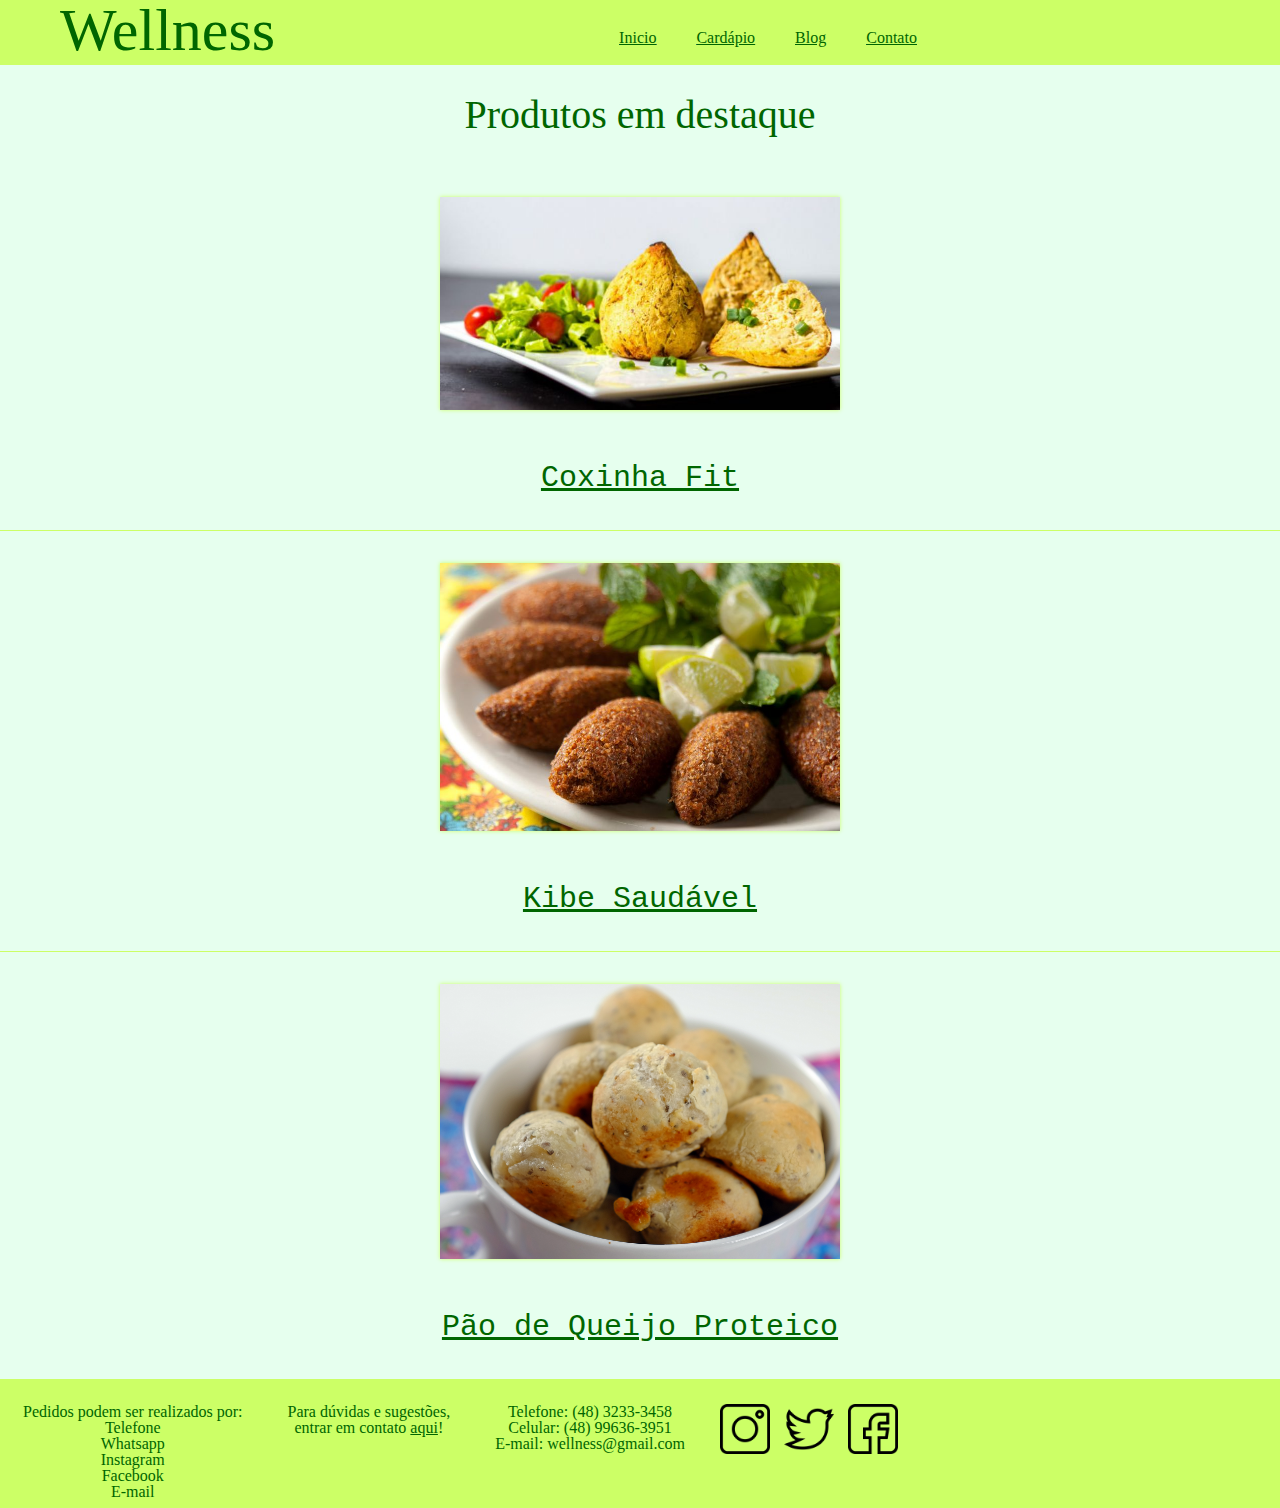
<file: index.html>
<!DOCTYPE html>
<html>
  <head>
    <meta charset="utf-8">
    <title>Wellness</title>
    <link rel="icon" href="imagens/icon.png">
    <link rel="stylesheet" type="text/css" href="css/reset.css">
    <link rel="stylesheet" type="text/css" href="css/site.css">
    <link rel="stylesheet" type="text/css" href="css/index.css">
  </head>
  <body>
    <header class="cabecalho">
      <h1 class="titulo-principal">Wellness</h1>
      <nav class="menu-navegação">
        <ul class="menu">
          <a href="index.html"><li>Inicio</li></a>
          <a href="cardapio.html"><li>Cardápio</li></a>
          <a href="blog.html"><li>Blog</li></a>
          <a href="contato.html"><li>Contato</li></a>
        </ul>
      </nav>
    </header>
    <main>
      <h2 class="sub-titulo">Produtos em destaque</h2>
      <div class="container">
        <ol class="produtos">
          <li><a href="">
            <figure>
              <img src="imagens/coxinha.jpg">
              <figcaption>Coxinha Fit</figcaption>
            </figure>
          </a></li>
          <li><a href="">
            <figure>
              <img src="imagens/kibe.jpg">
              <figcaption>Kibe Saudável</figcaption>
            </figure>
          </a></li>
          <li><a href="">
            <figure>
              <img src="imagens/pao-de-queijo.png">
              <figcaption>Pão de Queijo Proteico</figcaption>
            </figure>
          </a></li>
        </ol>
      </div>
    </main>
    <footer class="rodape">
      <ul class="menu-rodape">
        <li class="dados"><ul>
          <li>Pedidos podem ser realizados por:</li>
          <li>Telefone</li>
          <li>Whatsapp</li>
          <li>Instagram</li>
          <li>Facebook</li>
          <li>E-mail</li>
        </ul></li>
        <li class="dados"><ul>
          <li class="dados">Para dúvidas e sugestões,</li>
          <li>entrar em contato <a class="link-contato" href="contato.html">aqui</a>!</li>
        </ul></li>
        <li class="dados"><ul>
          <li>Telefone: (48) 3233-3458</li>
          <li>Celular: (48) 99636-3951</li>
          <li>E-mail: wellness@gmail.com</li>
        </ul></li>
        <li class="dados"><ul class="redes-sociais">
          <li class="instagram"><a href="" data-tooltip="Siga no Instagram"><img src="imagens/instagram.png"></a></li>
          <li class="twitter"><a href="" data-tooltip="Siga no Twitter"><img src="imagens/twitter.png"></a></li>
          <li class="facebook"><a href="" data-tooltip="Siga no Facebook"><img src="imagens/facebook.png"></a></li>
        </ul></li>
      </ul>
    </footer>
  </body>
</html>
</file>
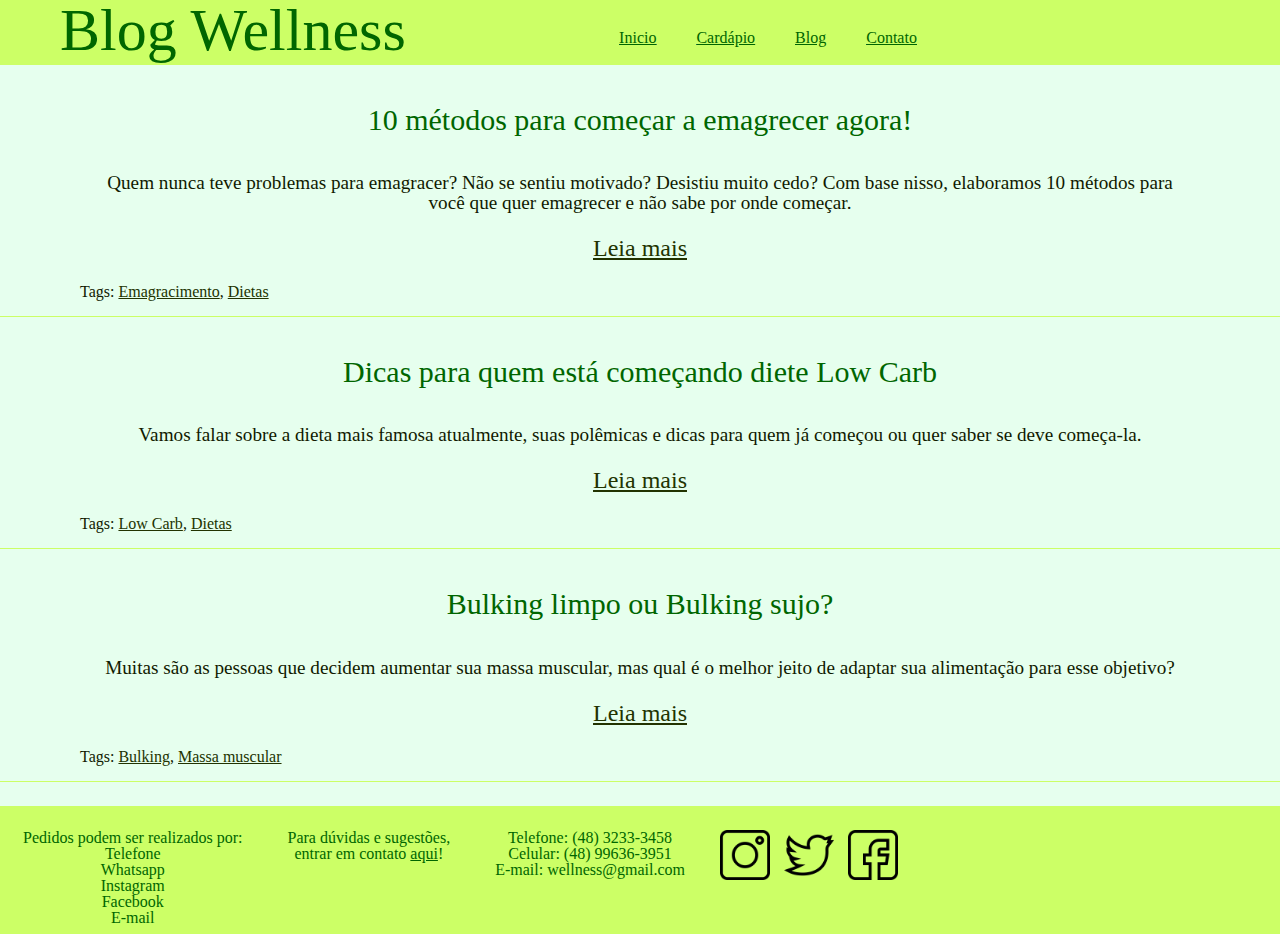
<file: blog.html>
<!DOCTYPE html>
<html>
  <head>
    <meta charset="utf-8">
    <title>Blog Wellness</title>
    <link rel="icon" href="imagens/icon.png">
    <link rel="stylesheet" type="text/css" href="css/reset.css">
    <link rel="stylesheet" type="text/css" href="css/site.css">
    <link rel="stylesheet" type="text/css" href="css/blog.css">
  </head>
  <body>
    <header class="cabecalho">
      <h1 class="titulo-principal">Blog Wellness</h1>
      <nav class="menu-navegação">
        <ul class="menu">
          <a href="index.html"><li>Inicio</li></a>
          <a href="cardapio.html"><li>Cardápio</li></a>
          <a href="blog.html"><li>Blog</li></a>
          <a href="contato.html"><li>Contato</li></a>
        </ul>
      </nav>
    </header>
    <main>
      <div class="container">
        <article class="post-blog">
          <h2 class="subtitulo">10 métodos para começar a emagrecer agora!</h2>
          <p>Quem nunca teve problemas para emagracer? Não se sentiu motivado? Desistiu muito cedo? Com base nisso, elaboramos 10 métodos para você que quer emagrecer e não sabe por onde começar.</p>
          <a class="leia-mais"href="#">Leia mais</a>
          <footer class="tags">Tags: <a href="">Emagracimento</a>, <a href="">Dietas</a></footer>
        </article>
        <article class="post-blog">
          <h2 class="subtitulo">Dicas para quem está começando diete Low Carb</h2>
          <p>Vamos falar sobre a dieta mais famosa atualmente, suas polêmicas e dicas para quem já começou ou quer saber se deve começa-la.</p>
          <a class="leia-mais"href="#">Leia mais</a>
          <footer class="tags">Tags: <a href="">Low Carb</a>, <a href="">Dietas</a><a href=""></a></footer>
        </article>
        <article class="post-blog">
          <h2 class="subtitulo">Bulking limpo ou Bulking sujo?</h2>
          <p>Muitas são as pessoas que decidem aumentar sua massa muscular, mas qual é o melhor jeito de adaptar sua alimentação para esse objetivo?</p>
          <a class="leia-mais"href="#">Leia mais</a>
          <footer class="tags">Tags: <a href="">Bulking</a>, <a href="">Massa muscular</a></footer>
        </article>
      </div>
    </main>
    <footer class="rodape">
      <ul class="menu-rodape">
        <li class="dados"><ul>
          <li>Pedidos podem ser realizados por:</li>
          <li>Telefone</li>
          <li>Whatsapp</li>
          <li>Instagram</li>
          <li>Facebook</li>
          <li>E-mail</li>
        </ul></li>
        <li class="dados"><ul>
          <li class="dados">Para dúvidas e sugestões,</li>
          <li>entrar em contato <a class="link-contato" href="contato.html">aqui</a>!</li>
        </ul></li>
        <li class="dados"><ul>
          <li>Telefone: (48) 3233-3458</li>
          <li>Celular: (48) 99636-3951</li>
          <li>E-mail: wellness@gmail.com</li>
        </ul></li>
        <li class="dados"><ul class="redes-sociais">
          <li class="instagram"><a href="" data-tooltip="Siga no Instagram"><img src="imagens/instagram.png"></a></li>
          <li class="twitter"><a href="" data-tooltip="Siga no Twitter"><img src="imagens/twitter.png"></a></li>
          <li class="facebook"><a href="" data-tooltip="Siga no Facebook"><img src="imagens/facebook.png"></a></li>
        </ul></li>
      </ul>
    </footer>
  </body>
</html>
</file>
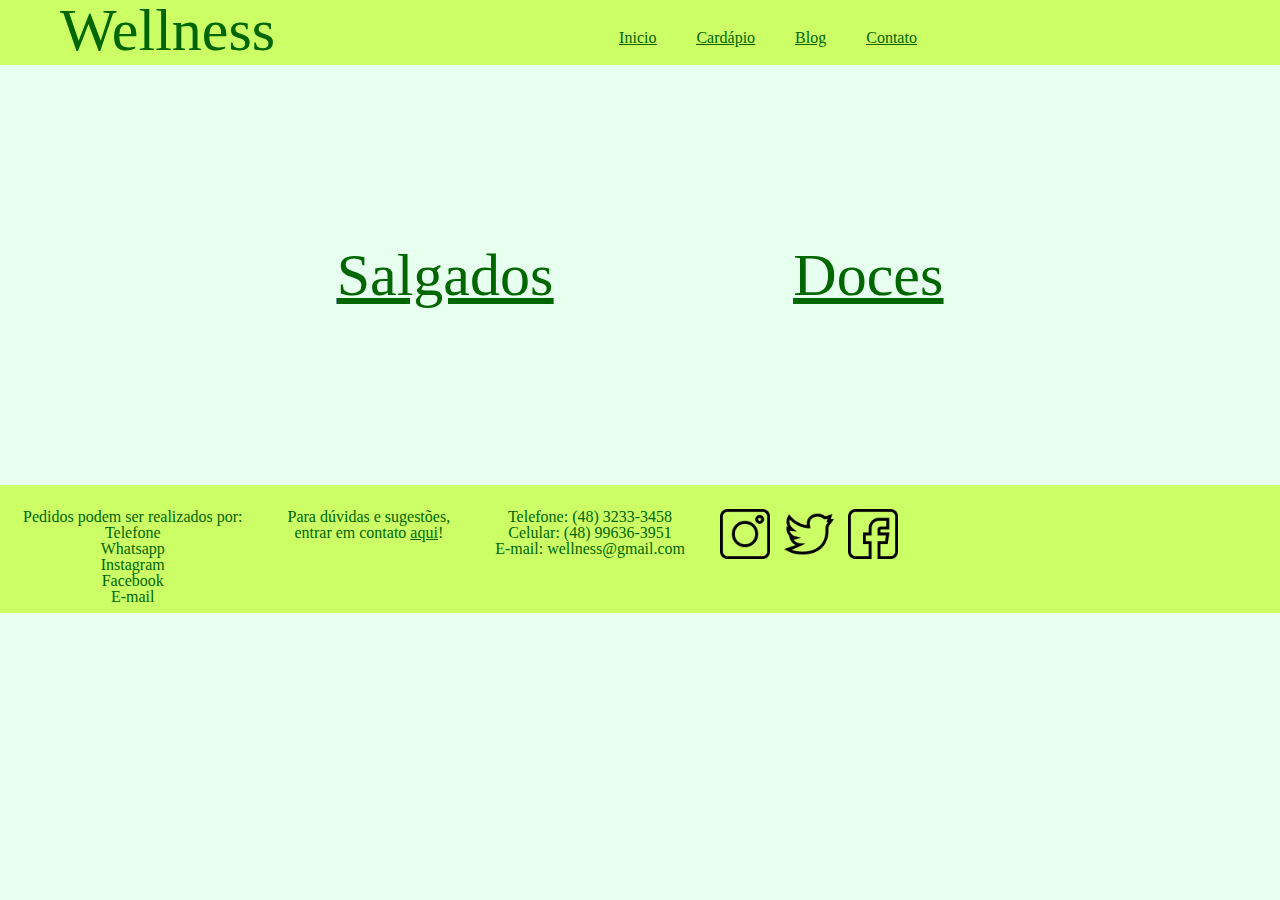
<file: cardapio.html>
<!DOCTYPE html>
<html>
  <head>
    <meta charset="utf-8">
    <title>Cardápio Wellness</title>
    <link rel="icon" href="imagens/icon.png">
    <link rel="stylesheet" type="text/css" href="css/reset.css">
    <link rel="stylesheet" type="text/css" href="css/site.css">
    <link rel="stylesheet" type="text/css" href="css/cardapio.css">
  </head>
  <body>
    <header class="cabecalho">
      <h1 class="titulo-principal">Wellness</h1>
      <nav class="menu-navegação">
        <ul class="menu">
          <a href="index.html"><li>Inicio</li></a>
          <a href="cardapio.html"><li>Cardápio</li></a>
          <a href="blog.html"><li>Blog</li></a>
          <a href="contato.html"><li>Contato</li></a>
        </ul>
      </nav>
    </header>
    <main>
      <div class="container">
        <ul>
          <a href="salgados.html"><li>Salgados</li></a>
          <a href="doces.html"><li>Doces</li></a>
        </ul>
      </div>
    </main>
    <footer class="rodape">
      <ul class="menu-rodape">
        <li class="dados"><ul>
          <li>Pedidos podem ser realizados por:</li>
          <li>Telefone</li>
          <li>Whatsapp</li>
          <li>Instagram</li>
          <li>Facebook</li>
          <li>E-mail</li>
        </ul></li>
        <li class="dados"><ul>
          <li class="dados">Para dúvidas e sugestões,</li>
          <li>entrar em contato <a class="link-contato" href="contato.html">aqui</a>!</li>
        </ul></li>
        <li class="dados"><ul>
          <li>Telefone: (48) 3233-3458</li>
          <li>Celular: (48) 99636-3951</li>
          <li>E-mail: wellness@gmail.com</li>
        </ul></li>
        <li class="dados"><ul class="redes-sociais">
          <li class="instagram"><a href="" data-tooltip="Siga no Instagram"><img src="imagens/instagram.png"></a></li>
          <li class="twitter"><a href="" data-tooltip="Siga no Twitter"><img src="imagens/twitter.png"></a></li>
          <li class="facebook"><a href="" data-tooltip="Siga no Facebook"><img src="imagens/facebook.png"></a></li>
        </ul></li>
      </ul>
    </footer>
  </body>
</html>
</file>
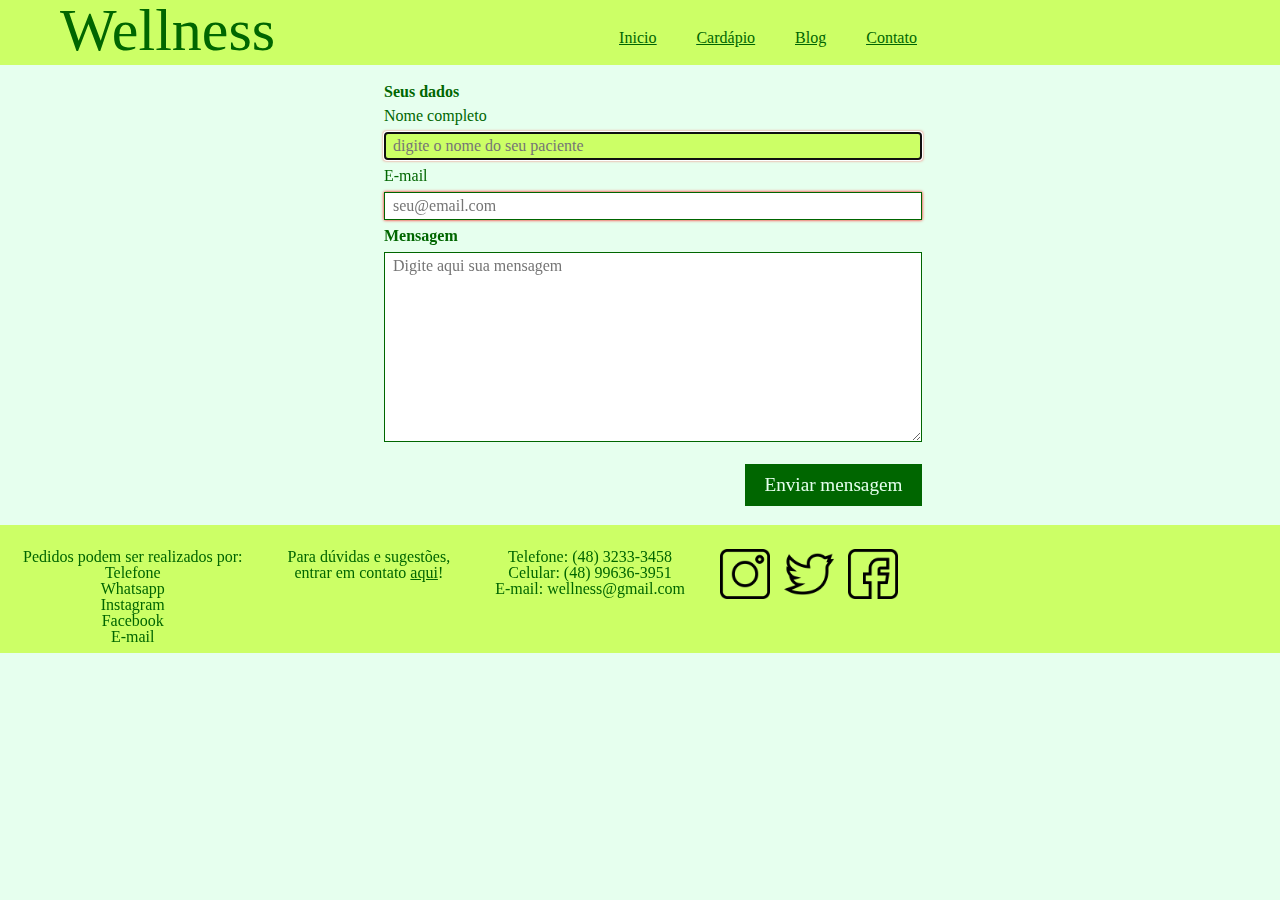
<file: contato.html>
<!DOCTYPE html>
<html>
  <head>
    <meta charset="utf-8">
    <title>Wellness</title>
    <link rel="icon" href="imagens/icon.png">
    <link rel="stylesheet" type="text/css" href="css/reset.css">
    <link rel="stylesheet" type="text/css" href="css/site.css">
    <link rel="stylesheet" type="text/css" href="css/contato.css">
  </head>
  <body>
    <header class="cabecalho">
      <h1 class="titulo-principal">Wellness</h1>
      <nav class="menu-navegação">
        <ul class="menu">
          <a href="index.html"><li>Inicio</li></a>
          <a href="cardapio.html"><li>Cardápio</li></a>
          <a href="blog.html"><li>Blog</li></a>
          <a href="contato.html"><li>Contato</li></a>
        </ul>
      </nav>
    </header>
    <main>
      <div class="container">
        <ul id="mensagem-erro"></ul>
        <form id="form-envia">
          <fieldset>
            <legend>Seus dados</legend>
            <label for="nome">Nome completo</label>
            <input id="nome" type="text" name="nome" placeholder="digite o nome do seu paciente" required autofocus pattern="[A-Za-z ']{2,}" title="O nome precisa ter pelo menos 2 caracteres">
            <label for="email">E-mail</label>
            <input id="email" type="email" name="email" required placeholder="seu@email.com">
          </fieldset>
          <label for="mensagem">Mensagem</label>
          <textarea id="mensagem" name="mensagem" cols="60" rows="10" placeholder="Digite aqui sua mensagem"></textarea>
          <button id="enviar" type="submit">Enviar mensagem</button>
        </form>
      </div>
    </main>
    <footer class="rodape">
      <ul class="menu-rodape">
        <li class="dados"><ul>
          <li>Pedidos podem ser realizados por:</li>
          <li>Telefone</li>
          <li>Whatsapp</li>
          <li>Instagram</li>
          <li>Facebook</li>
          <li>E-mail</li>
        </ul></li>
        <li class="dados"><ul>
          <li class="dados">Para dúvidas e sugestões,</li>
          <li>entrar em contato <a class="link-contato" href="contato.html">aqui</a>!</li>
        </ul></li>
        <li class="dados"><ul>
          <li>Telefone: (48) 3233-3458</li>
          <li>Celular: (48) 99636-3951</li>
          <li>E-mail: wellness@gmail.com</li>
        </ul></li>
        <li class="dados"><ul class="redes-sociais">
          <li class="instagram"><a href="" data-tooltip="Siga no Instagram"><img src="imagens/instagram.png"></a></li>
          <li class="twitter"><a href="" data-tooltip="Siga no Twitter"><img src="imagens/twitter.png"></a></li>
          <li class="facebook"><a href="" data-tooltip="Siga no Facebook"><img src="imagens/facebook.png"></a></li>
        </ul></li>
      </ul>
    </footer>
    <script type="text/javascript" src="js/jquery.js"></script>
    <script type="text/javascript" src="js/contato.js"></script>
  </body>
</html>
</file>
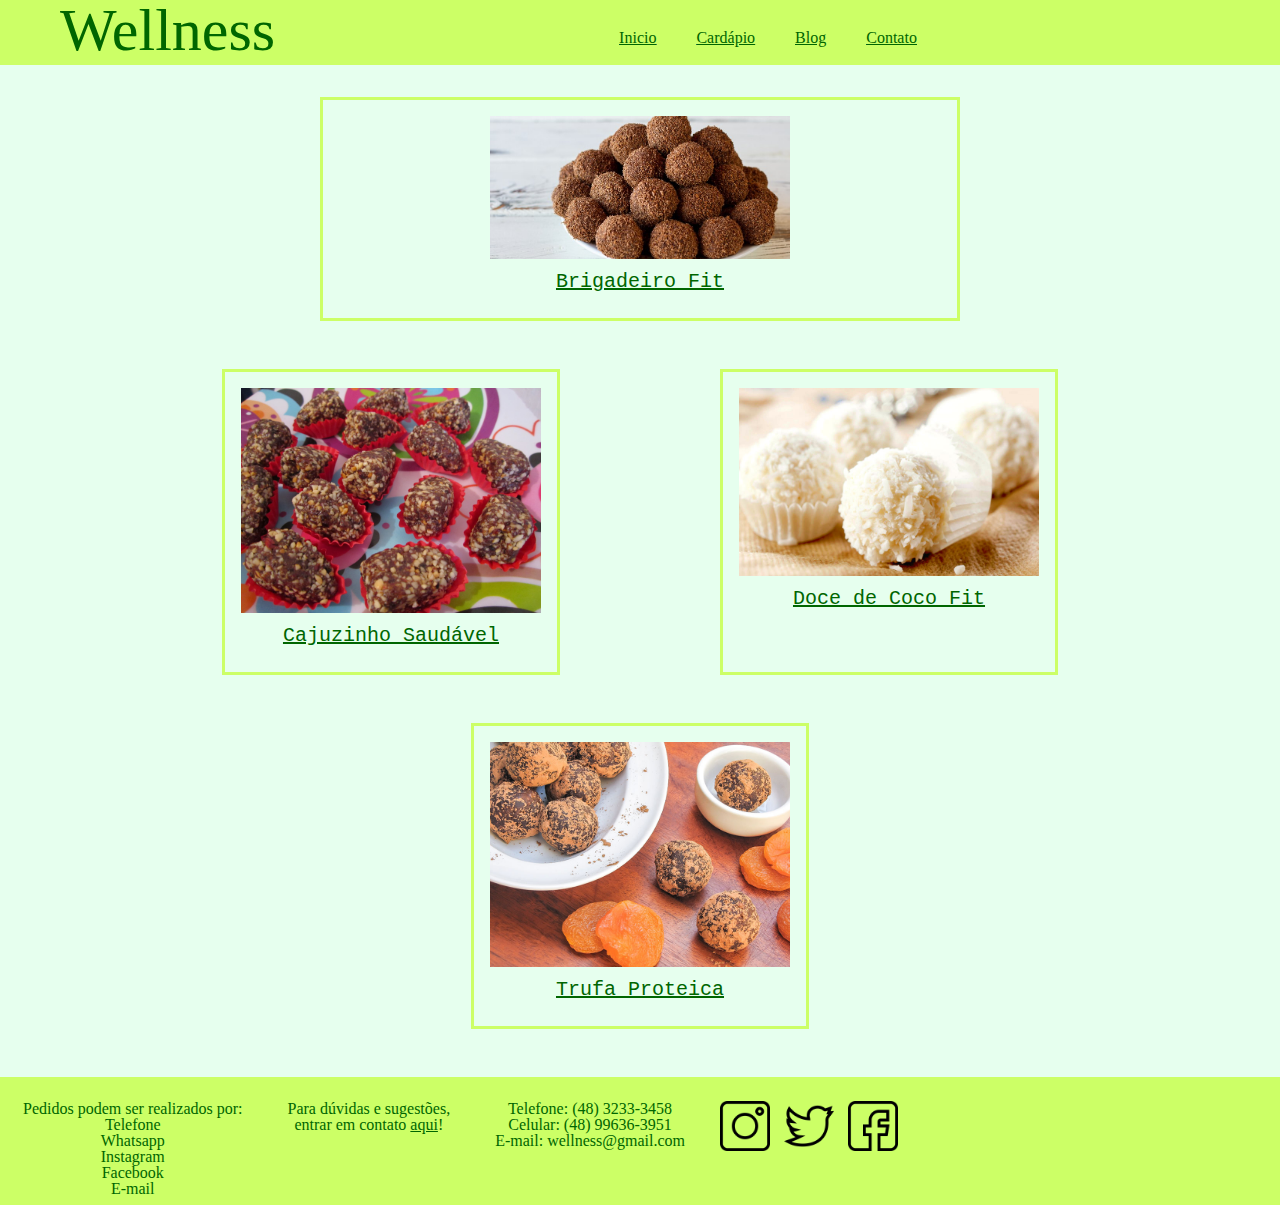
<file: doces.html>
<!DOCTYPE html>
<html>
  <head>
    <meta charset="utf-8">
    <title>Doces Wellness</title>
    <link rel="icon" href="imagens/icon.png">
    <link rel="stylesheet" type="text/css" href="css/reset.css">
    <link rel="stylesheet" type="text/css" href="css/site.css">
    <link rel="stylesheet" type="text/css" href="css/index.css">
    <link rel="stylesheet" type="text/css" href="css/salgados-doces.css">
  </head>
  <body>
    <header class="cabecalho">
      <h1 class="titulo-principal">Wellness</h1>
      <nav class="menu-navegação">
        <ul class="menu">
          <a href="index.html"><li>Inicio</li></a>
          <a href="cardapio.html"><li>Cardápio</li></a>
          <a href="blog.html"><li>Blog</li></a>
          <a href="contato.html"><li>Contato</li></a>
        </ul>
      </nav>
    </header>
    <main>
      <div class="container">
        <ol class="salgados-doces">
          <li>
            <figure>
                <img src="imagens/brigadeiro.jpg" alt="Brigadeiro">
                <figcaption>Brigadeiro Fit</figcaption>
            </figure>
          </li>
          <li>
            <figure>
                <img src="imagens/cajuzinho.jpg" alt="Cajuzinho">
                <figcaption>Cajuzinho Saudável</figcaption>
            </figure>
          </li>
          <li>
            <figure>
                <img src="imagens/doce-de-coco.jpg" alt="Doce de Côco">
                <figcaption>Doce de Coco Fit</figcaption>
            </figure>
          </li>
          <li>
            <figure>
                <img src="imagens/trufa.jpg" alt="Trufa">
                <figcaption>Trufa Proteica</figcaption>
            </figure>
          </li>
        </ol>
      </div>
    </main>
    <footer class="rodape">
      <ul class="menu-rodape">
        <li class="dados"><ul>
          <li>Pedidos podem ser realizados por:</li>
          <li>Telefone</li>
          <li>Whatsapp</li>
          <li>Instagram</li>
          <li>Facebook</li>
          <li>E-mail</li>
        </ul></li>
        <li class="dados"><ul>
          <li class="dados">Para dúvidas e sugestões,</li>
          <li>entrar em contato <a class="link-contato" href="contato.html">aqui</a>!</li>
        </ul></li>
        <li class="dados"><ul>
          <li>Telefone: (48) 3233-3458</li>
          <li>Celular: (48) 99636-3951</li>
          <li>E-mail: wellness@gmail.com</li>
        </ul></li>
        <li class="dados"><ul class="redes-sociais">
          <li class="instagram"><a href="" data-tooltip="Siga no Instagram"><img src="imagens/instagram.png"></a></li>
          <li class="twitter"><a href="" data-tooltip="Siga no Twitter"><img src="imagens/twitter.png"></a></li>
          <li class="facebook"><a href="" data-tooltip="Siga no Facebook"><img src="imagens/facebook.png"></a></li>
        </ul></li>
      </ul>
    </footer>
  </body>
</html>
</file>
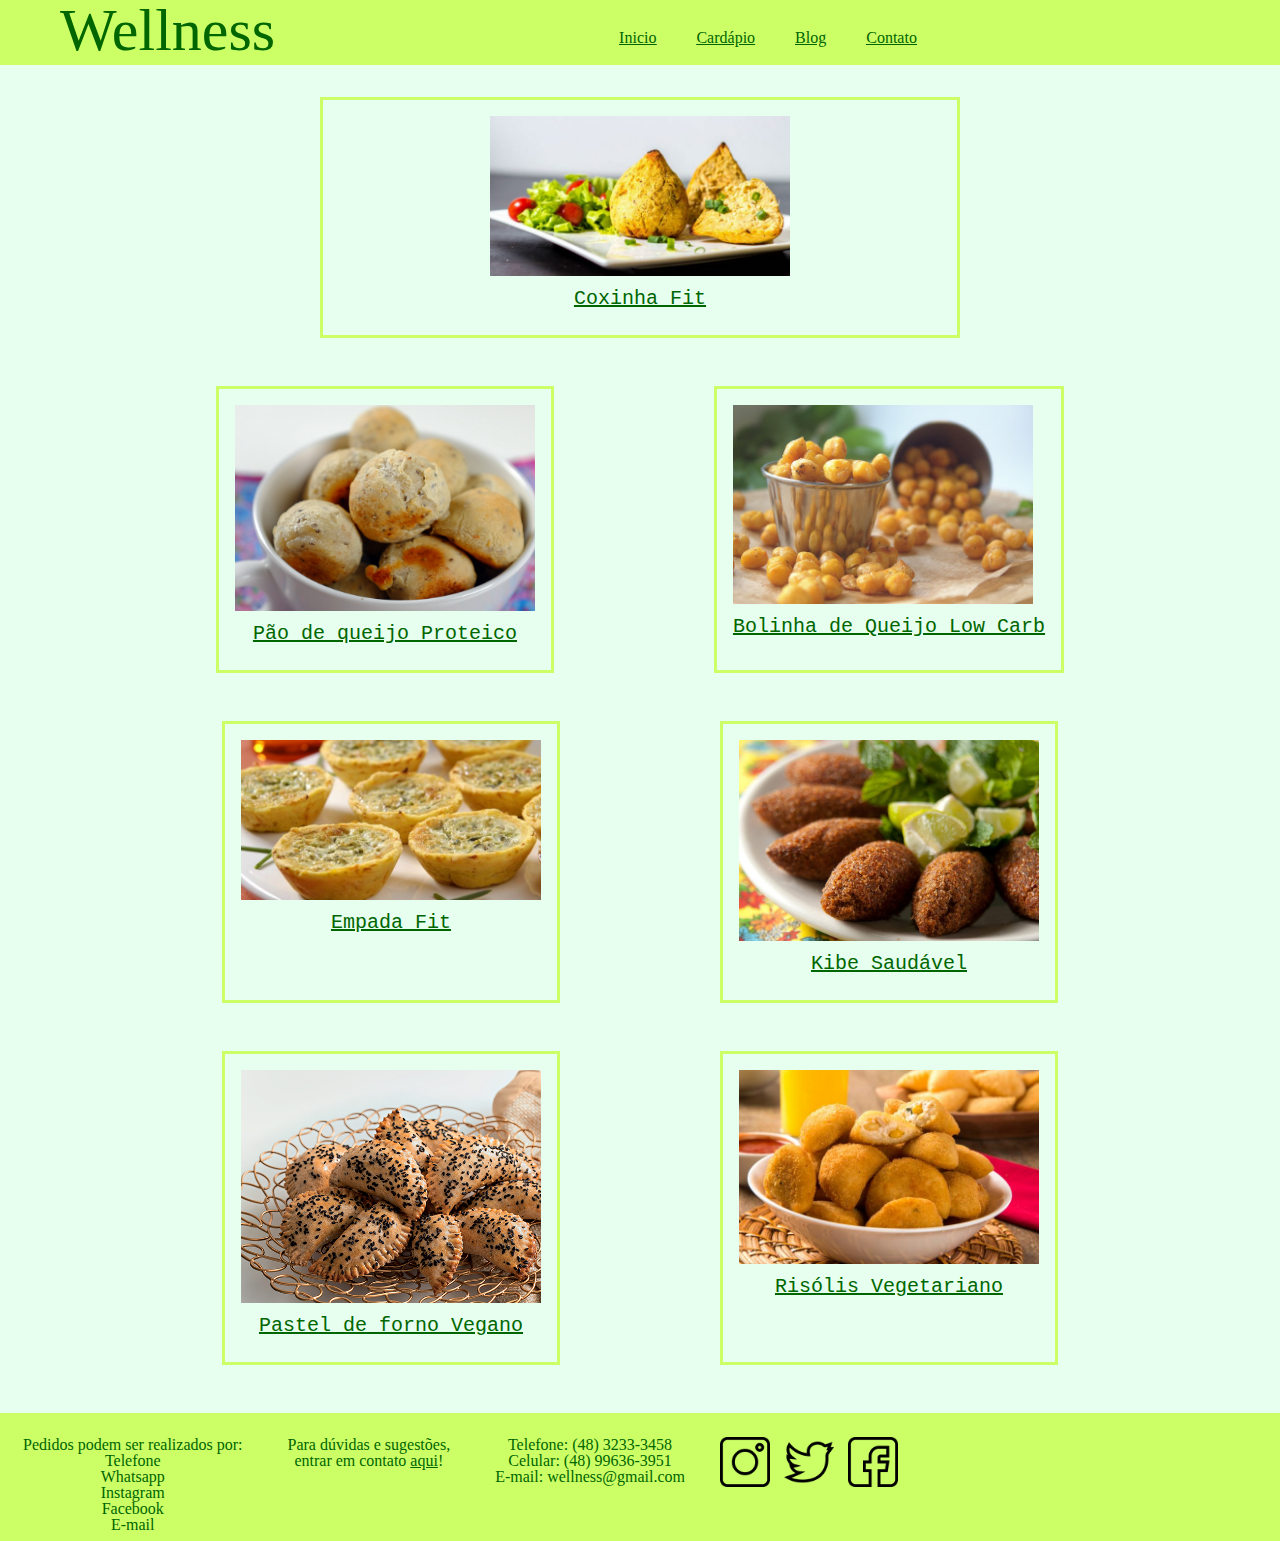
<file: salgados.html>
<!DOCTYPE html>
<html>
  <head>
    <meta charset="utf-8">
    <title>Salgados Wellness</title>
    <link rel="icon" href="imagens/icon.png">
    <link rel="stylesheet" type="text/css" href="css/reset.css">
    <link rel="stylesheet" type="text/css" href="css/site.css">
    <link rel="stylesheet" type="text/css" href="css/salgados-doces.css">
  </head>
  <body>
    <header class="cabecalho">
      <h1 class="titulo-principal">Wellness</h1>
      <nav class="menu-navegação">
        <ul class="menu">
          <a href="index.html"><li>Inicio</li></a>
          <a href="cardapio.html"><li>Cardápio</li></a>
          <a href="blog.html"><li>Blog</li></a>
          <a href="contato.html"><li>Contato</li></a>
        </ul>
      </nav>
    </header>
    <main>
      <div class="container">
        <ol class="salgados-doces">
          <li>
            <figure>
                <img src="imagens/coxinha.jpg" alt="Coxinha">
                <figcaption>Coxinha Fit</figcaption>
            </figure>
          </li>
          <li>
            <figure>
                <img src="imagens/pao-de-queijo.png" alt="Pão de Queijo">
                <figcaption>Pão de queijo Proteico</figcaption>
            </figure>
          </li>
          <li>
            <figure>
                <img src="imagens/bolinha-de-queijo.jpg" alt="Bolinha de Queijo">
                <figcaption>Bolinha de Queijo Low Carb</figcaption>
            </figure>
          </li>
          <li>
            <figure>
                <img src="imagens/empada.jpg" alt="Empada">
                <figcaption>Empada Fit</figcaption>
            </figure>
          </li>
          <li>
            <figure>
                <img src="imagens/kibe.jpg" alt="Kibe">
                <figcaption>Kibe Saudável</figcaption>
            </figure>
          </li>
          <li>
            <figure>
                <img src="imagens/pastel-de-forno.jpg" alt="Pastel de forno">
                <figcaption>Pastel de forno Vegano</figcaption>
            </figure>
          </li>
          <li>
            <figure>
                <img src="imagens/risolis.jpg" alt="Risólis">
                <figcaption>Risólis Vegetariano</figcaption>
            </figure>
          </li>
        </ol>
      </div>
    </main>
    <footer class="rodape">
      <ul class="menu-rodape">
        <li class="dados"><ul>
          <li>Pedidos podem ser realizados por:</li>
          <li>Telefone</li>
          <li>Whatsapp</li>
          <li>Instagram</li>
          <li>Facebook</li>
          <li>E-mail</li>
        </ul></li>
        <li class="dados"><ul>
          <li class="dados">Para dúvidas e sugestões,</li>
          <li>entrar em contato <a class="link-contato" href="contato.html">aqui</a>!</li>
        </ul></li>
        <li class="dados"><ul>
          <li>Telefone: (48) 3233-3458</li>
          <li>Celular: (48) 99636-3951</li>
          <li>E-mail: wellness@gmail.com</li>
        </ul></li>
        <li class="dados"><ul class="redes-sociais">
          <li class="instagram"><a href="" data-tooltip="Siga no Instagram"><img src="imagens/instagram.png"></a></li>
          <li class="twitter"><a href="" data-tooltip="Siga no Twitter"><img src="imagens/twitter.png"></a></li>
          <li class="facebook"><a href="" data-tooltip="Siga no Facebook"><img src="imagens/facebook.png"></a></li>
        </ul></li>
      </ul>
    </footer>
  </body>
</html>
</file>
<file: css/site.css>
.cabecalho{
	background-color: #ccff66;
	height: 65px;
}
.titulo-principal{
	font-style: bold;
	font-size: 60px;
	color: #006600;
	padding-bottom: 10px;
	position: absolute;
	margin-left: 1em;
	font-family: "Baufra";
}
.menu-navegação{
	font-family: "Verdana";
	position: relative;
	width: 100%;
	height: auto;
	padding-top: 30px;
	padding-bottom: 10px;
	margin-left: 8em;
}
.menu{
	display: flex;
	flex-wrap: wrap;
	justify-content: center;
}
.menu li{
	text-decoration: none;
	text-decoration-line: underline;
    text-decoration-style: solid;
	font-size: 16px;
	color:inherit;
	color: #006600;
	padding-right: 20px;
	padding-left: 20px;
}
header li:hover{
	font-weight: bold;
}
body{
	background-color: #e6ffee;
}
main a:hover{
  font-weight: bold;
}
.rodape{
	background-color: #ccff66;
	font-family: "Verdana";
	color: #006600;
  padding: .5em;
  clear: both;
  bottom: 0;
  left: 0;
  width: 100%;
}
.menu-rodape{
	display: flex;
	flex-wrap: wrap;
	margin-top: 1em;
}
.dados{
	font-size: 16px;
	color:inherit;
	color: #006600;
	padding-right: 15px;
	padding-left: 15px;
	text-align: center;
}
.link-contato{
	text-decoration: none;
	text-decoration-line: underline;
    text-decoration-style: solid;
	font-size: 16px;
	color:inherit;
	color: #006600;
}
.redes-sociais li{
	display: inline-block;
	padding-left: 5px;
	padding-right: 5px;
}
.redes-sociais img{
	max-width: 50px;
	max-height: 50px;
	width: auto;
	height: auto;
}
figcaption{
	font-family: "Courier";
	text-decoration: none;
	text-decoration-line: underline;
    text-decoration-style: solid;
	color:inherit;
	color: #006600;
}
</file>
<file: css/index.css>
.sub-titulo{
	font-family: "Comic Sans MS";
	font-size: 40px;
	color: #006600;
	text-align:center;
	margin-top: 30px;
	margin-bottom: 30px;
}
.produtos li{
	width: 100%;
	border-bottom: .1em solid #ccff66;
	box-sizing: border-box;
	padding: 2em;
	text-align: center;
}
.produtos img{
	box-shadow: 0 0 4px #ccff66;
	max-width: 400px;
	max-height: 400px;
	width: auto;
	height: auto;
}
.produtos figcaption{
	padding-top: 50px;
	padding-bottom: 5px;
	font-size: 30px;
}
</file>
<file: css/blog.css>
.post-blog{
  padding-top: 1em;
  padding-bottom: 1em;
  margin-top: 1.5em;
  margin-bottom: 1.5em;
  border-bottom: .01em solid #ccff66;
  color: #111a00;
}
.subtitulo{
  font-family: "Comic Sans MS";
	font-size: 30px;
  text-align: center;
	color: #006600;
  margin-bottom: 1em;
  margin-left: 5em;
  margin-right: 5em;
}
.post-blog p{
  margin-left: 5em;
  margin-right: 5em;
  margin-top: 2em;
  text-align: center;
  font-size: 1.2em;
}
.leia-mais{
  font-size: 1.5em;
  margin: 1em;
  display: block;
  text-align: center;
  color: #223300;
}
.tags{
  margin-left: 5em;
  margin-right: 5em;
}
.tags a{
  color: #223300;
}
</file>
<file: css/cardapio.css>
.container{
  position: relative;
  width: 100%;
	height: auto;
}
.container ul{
  display: flex;
	flex-wrap: wrap;
	justify-content: center;
}
.container li{
  text-decoration: none;
	text-decoration-line: underline;
  text-decoration-style: solid;
  font-style: bold;
	font-size: 60px;
	color: #006600;
  font-family: "Baufra";
  padding: 2em;
  padding-top: 3em;
  padding-bottom: 3em;
}
.container li:hover{
  font-weight: bold;
}
</file>
<file: css/contato.css>
.container{
  margin-left: 30%;
}
.cabecalho{
  margin-bottom: 1em;
}
legend,
label[for="mensagem"] {
    font-weight: bold;
    margin-top: 1em;
    color: #006600;
}
label[for],
button {
    display: block;
    margin-top: .5em;
    color: #006600;
}
input[type="text"],
input[type="email"],
textarea {
    font-family: inherit;
    font-size: 100%;
    padding: .25em .5em;
    width: 60%;
    box-sizing: border-box;
    border: 1px solid #006600;
    margin-top: .5em;
}
button {
    border: 0;
    padding: .5em 1em;
    font-family: "Baufra";
    background-color: #006600;
    color: #e6ffee;
    font-size: 1.2em;
    margin-right: 40%;
    margin-left: auto;
    margin-top: 1em;
    margin-bottom: 1em;
}
input:invalid {
    box-shadow: 0 0 3px red;
}
input:focus,
textarea:focus {
    background-color: #ccff66;
}
button:focus {
    background-color: #ccff66;
}
#mensagem-erro{
	color: red;
  margin-bottom: 1.2em;
}
</file>
<file: css/salgados-doces.css>
.container{
  position: relative;
}
.salgados-doces{
  margin-top: 2em;
  display: flex;
  flex-wrap: wrap;
  justify-content: center;
}
.salgados-doces li{
    border: .2em solid #ccff66;
    box-sizing: border-box;
    padding: 1em;
    margin-right: 5em;
    margin-left: 5em;
    margin-bottom: 3em;
}
.salgados-doces li:first-child {
    flex-basis: 50%;
    text-align: center;
}
.salgados-doces img{
  max-width: 300px;
	max-height: 300px;
	width: auto;
	height: auto;
}
.salgados-doces figcaption{
  font-size: 20px;
  padding-top: 10px;
  padding-bottom: 10px;
  text-align: center;
}
.salgados-doces li:hover{
  font-weight: bold;
}
</file>
